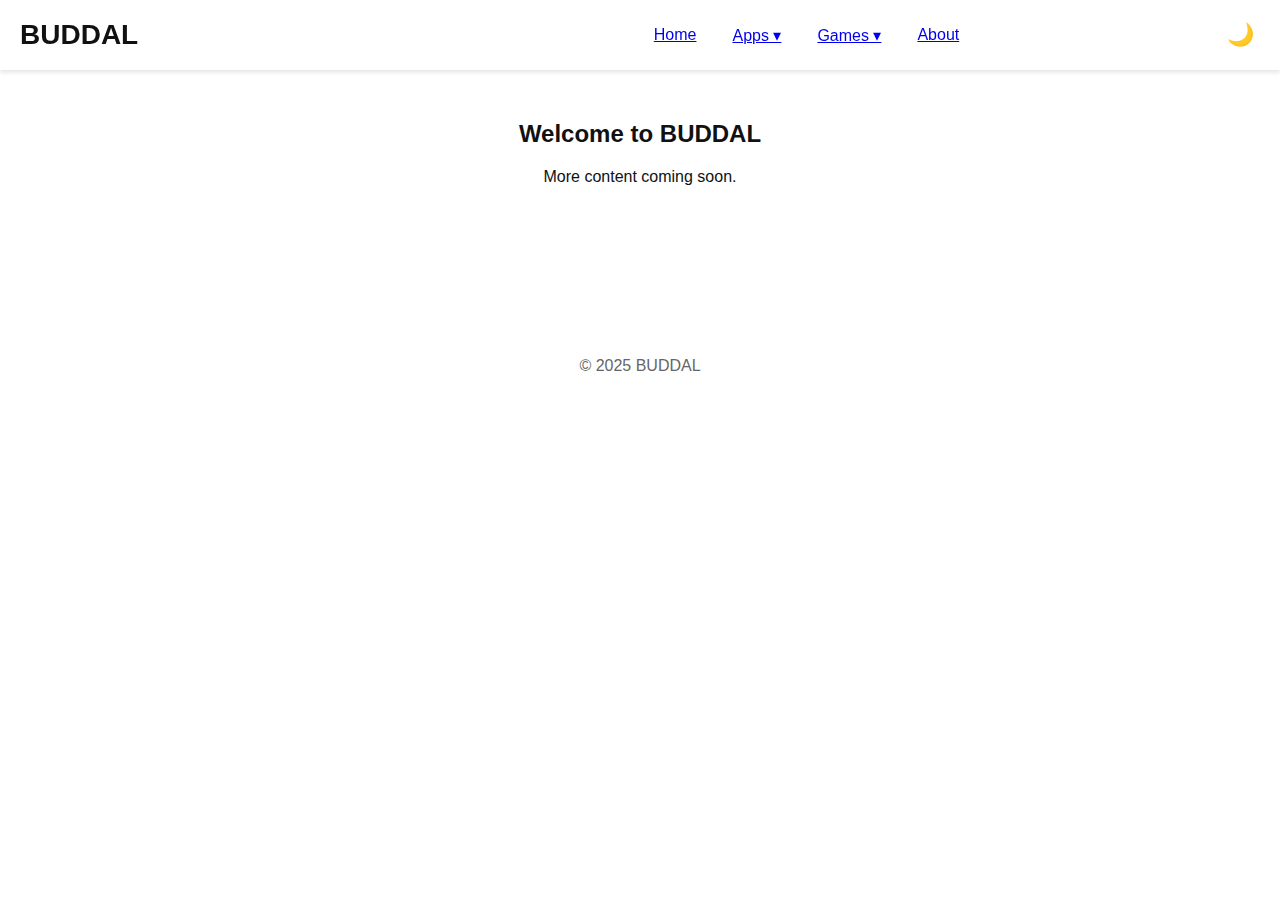
<file: index.html>
<!DOCTYPE html><html><head>
<meta charset='utf-8'><meta name='viewport' content='width=device-width,initial-scale=1'>
<title>BUDDAL</title>
<link rel='stylesheet' href='assets/css/base.css'>
<script src='assets/js/base.js' defer></script>
</head>
<body>

<header>
 <div class="logo">BUDDAL</div>

 <div class="controls">
   <button id="hamburger" class="hamburger">☰</button>
 </div>

 <nav id="mainNav" class="nav" aria-hidden="true">
   <ul>
     <li><a href="index.html">Home</a></li>

     <li class="has-children">
       <a href="#">Apps ▾</a>
       <ul class="submenu">
         <li><a href="apps/emi.html">EMI Calculator</a></li>
         <li><a href="apps/sip.html">SIP Calculator</a></li>
         <li><a href="apps/invoice.html">Invoice Generator</a></li>
       </ul>
     </li>

     <li class="has-children">
       <a href="#">Games ▾</a>
       <ul class="submenu">
         <li><a href="games/snake.html">Snake</a></li>
         <li><a href="games/xoxo.html">XOXO</a></li>
         <li><a href="games/sudoku.html">Sudoku</a></li>
         <li><a href="games/chess.html">Chess</a></li>
       </ul>
     </li>

     <li><a href="index.html#about">About</a></li>
   </ul>
 </nav>

 <button id="themeToggle" class="theme-toggle">🌙</button>
</header>

<main><h2>Welcome to BUDDAL</h2><p>More content coming soon.</p></main>
<footer>&copy; 2025 BUDDAL</footer>
</body></html>
</file>
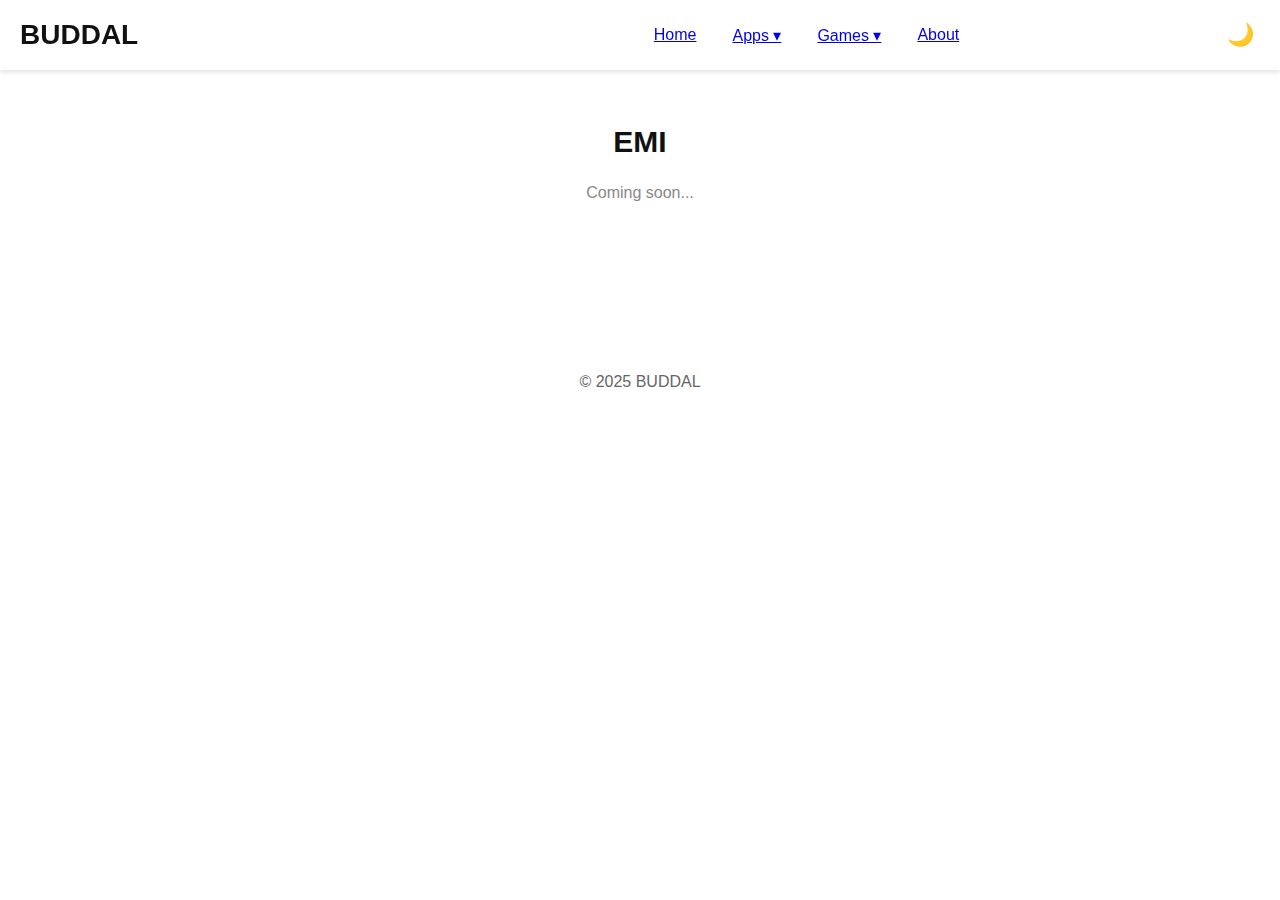
<file: apps/emi.html>
<!DOCTYPE html><html><head>
<meta charset='utf-8'><meta name='viewport' content='width=device-width,initial-scale=1'>
<title>EMI</title>
<link rel='stylesheet' href='../assets/css/base.css'>
<link rel='stylesheet' href='../assets/css/apps.css'>
<script src='../assets/js/base.js' defer></script>
<script src='../assets/js/emi.js' defer></script>
</head>
<body>

<header>
 <div class="logo">BUDDAL</div>

 <div class="controls">
   <button id="hamburger" class="hamburger">☰</button>
 </div>

 <nav id="mainNav" class="nav" aria-hidden="true">
   <ul>
     <li><a href="../index.html">Home</a></li>

     <li class="has-children">
       <a href="#">Apps ▾</a>
       <ul class="submenu">
         <li><a href="emi.html">EMI Calculator</a></li>
         <li><a href="sip.html">SIP Calculator</a></li>
         <li><a href="invoice.html">Invoice Generator</a></li>
       </ul>
     </li>

     <li class="has-children">
       <a href="#">Games ▾</a>
       <ul class="submenu">
         <li><a href="../games/snake.html">Snake</a></li>
         <li><a href="../games/xoxo.html">XOXO</a></li>
         <li><a href="../games/sudoku.html">Sudoku</a></li>
         <li><a href="../games/chess.html">Chess</a></li>
       </ul>
     </li>

     <li><a href="../index.html#about">About</a></li>
   </ul>
 </nav>

 <button id="themeToggle" class="theme-toggle">🌙</button>
</header>

<main><h2>EMI</h2><p>Coming soon...</p></main>
<footer>&copy; 2025 BUDDAL</footer>
</body></html>
</file>
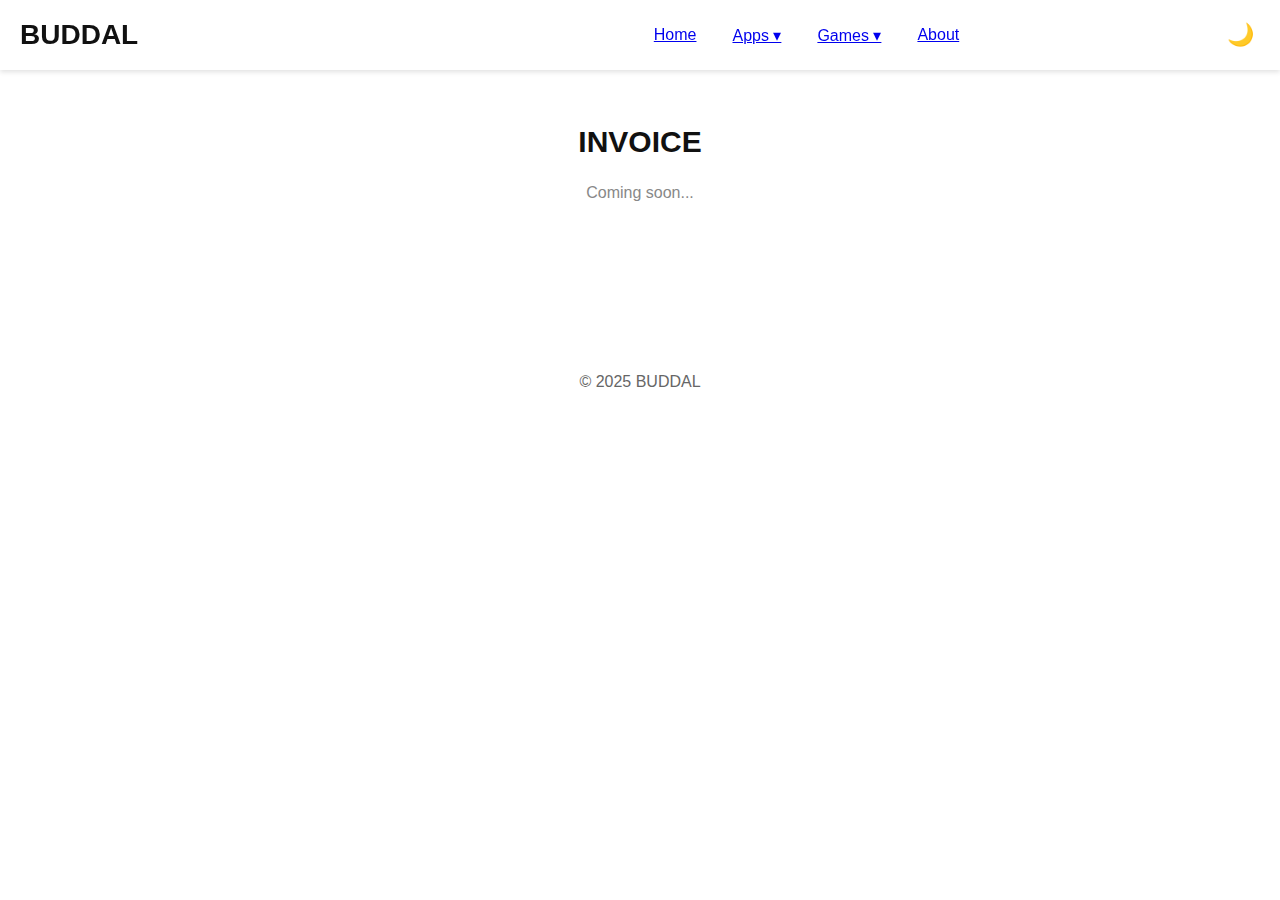
<file: apps/invoice.html>
<!DOCTYPE html><html><head>
<meta charset='utf-8'><meta name='viewport' content='width=device-width,initial-scale=1'>
<title>INVOICE</title>
<link rel='stylesheet' href='../assets/css/base.css'>
<link rel='stylesheet' href='../assets/css/apps.css'>
<script src='../assets/js/base.js' defer></script>
<script src='../assets/js/invoice.js' defer></script>
</head>
<body>

<header>
 <div class="logo">BUDDAL</div>

 <div class="controls">
   <button id="hamburger" class="hamburger">☰</button>
 </div>

 <nav id="mainNav" class="nav" aria-hidden="true">
   <ul>
     <li><a href="../index.html">Home</a></li>

     <li class="has-children">
       <a href="#">Apps ▾</a>
       <ul class="submenu">
         <li><a href="emi.html">EMI Calculator</a></li>
         <li><a href="sip.html">SIP Calculator</a></li>
         <li><a href="invoice.html">Invoice Generator</a></li>
       </ul>
     </li>

     <li class="has-children">
       <a href="#">Games ▾</a>
       <ul class="submenu">
         <li><a href="../games/snake.html">Snake</a></li>
         <li><a href="../games/xoxo.html">XOXO</a></li>
         <li><a href="../games/sudoku.html">Sudoku</a></li>
         <li><a href="../games/chess.html">Chess</a></li>
       </ul>
     </li>

     <li><a href="../index.html#about">About</a></li>
   </ul>
 </nav>

 <button id="themeToggle" class="theme-toggle">🌙</button>
</header>

<main><h2>INVOICE</h2><p>Coming soon...</p></main>
<footer>&copy; 2025 BUDDAL</footer>
</body></html>
</file>
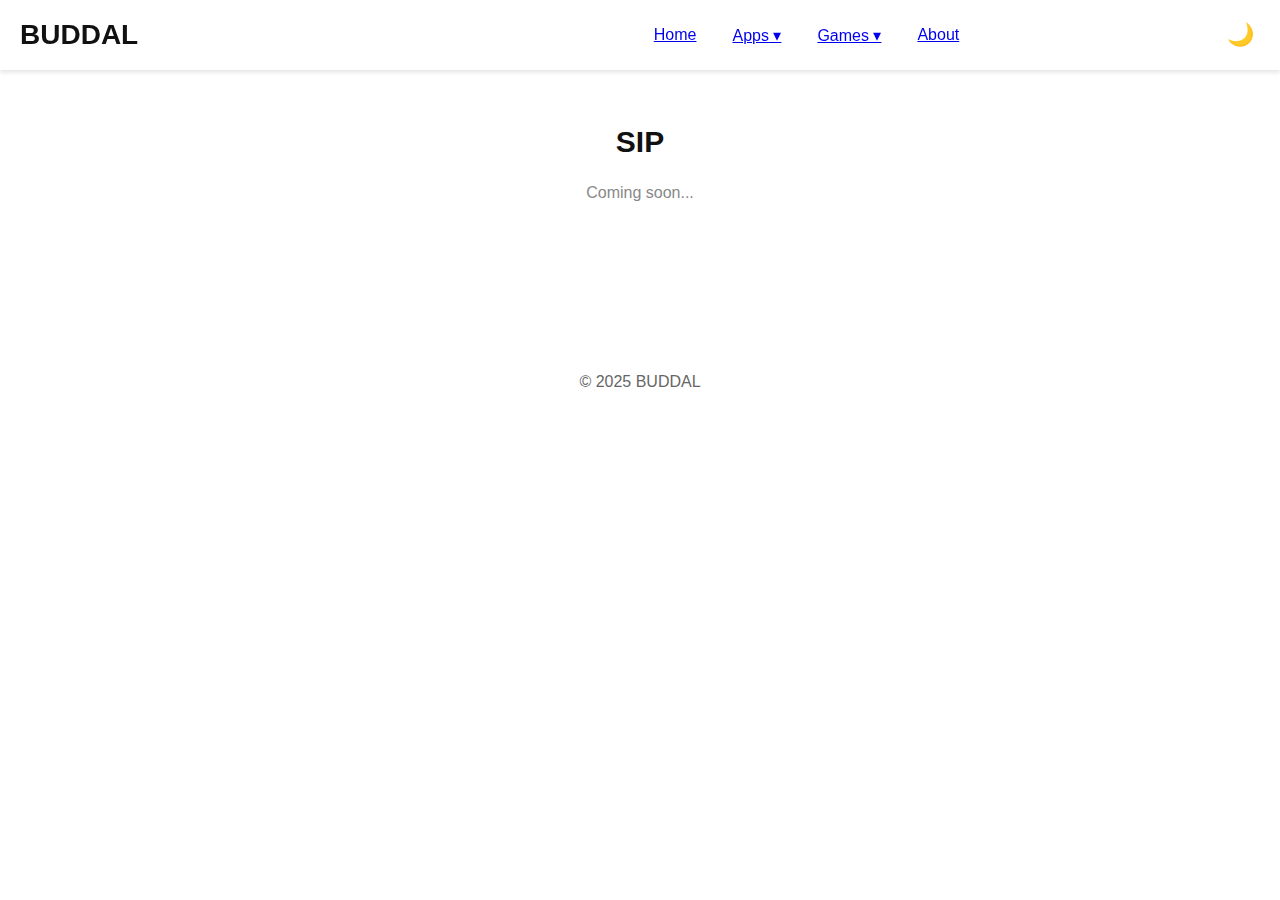
<file: apps/sip.html>
<!DOCTYPE html><html><head>
<meta charset='utf-8'><meta name='viewport' content='width=device-width,initial-scale=1'>
<title>SIP</title>
<link rel='stylesheet' href='../assets/css/base.css'>
<link rel='stylesheet' href='../assets/css/apps.css'>
<script src='../assets/js/base.js' defer></script>
<script src='../assets/js/sip.js' defer></script>
</head>
<body>

<header>
 <div class="logo">BUDDAL</div>

 <div class="controls">
   <button id="hamburger" class="hamburger">☰</button>
 </div>

 <nav id="mainNav" class="nav" aria-hidden="true">
   <ul>
     <li><a href="../index.html">Home</a></li>

     <li class="has-children">
       <a href="#">Apps ▾</a>
       <ul class="submenu">
         <li><a href="emi.html">EMI Calculator</a></li>
         <li><a href="sip.html">SIP Calculator</a></li>
         <li><a href="invoice.html">Invoice Generator</a></li>
       </ul>
     </li>

     <li class="has-children">
       <a href="#">Games ▾</a>
       <ul class="submenu">
         <li><a href="../games/snake.html">Snake</a></li>
         <li><a href="../games/xoxo.html">XOXO</a></li>
         <li><a href="../games/sudoku.html">Sudoku</a></li>
         <li><a href="../games/chess.html">Chess</a></li>
       </ul>
     </li>

     <li><a href="../index.html#about">About</a></li>
   </ul>
 </nav>

 <button id="themeToggle" class="theme-toggle">🌙</button>
</header>

<main><h2>SIP</h2><p>Coming soon...</p></main>
<footer>&copy; 2025 BUDDAL</footer>
</body></html>
</file>
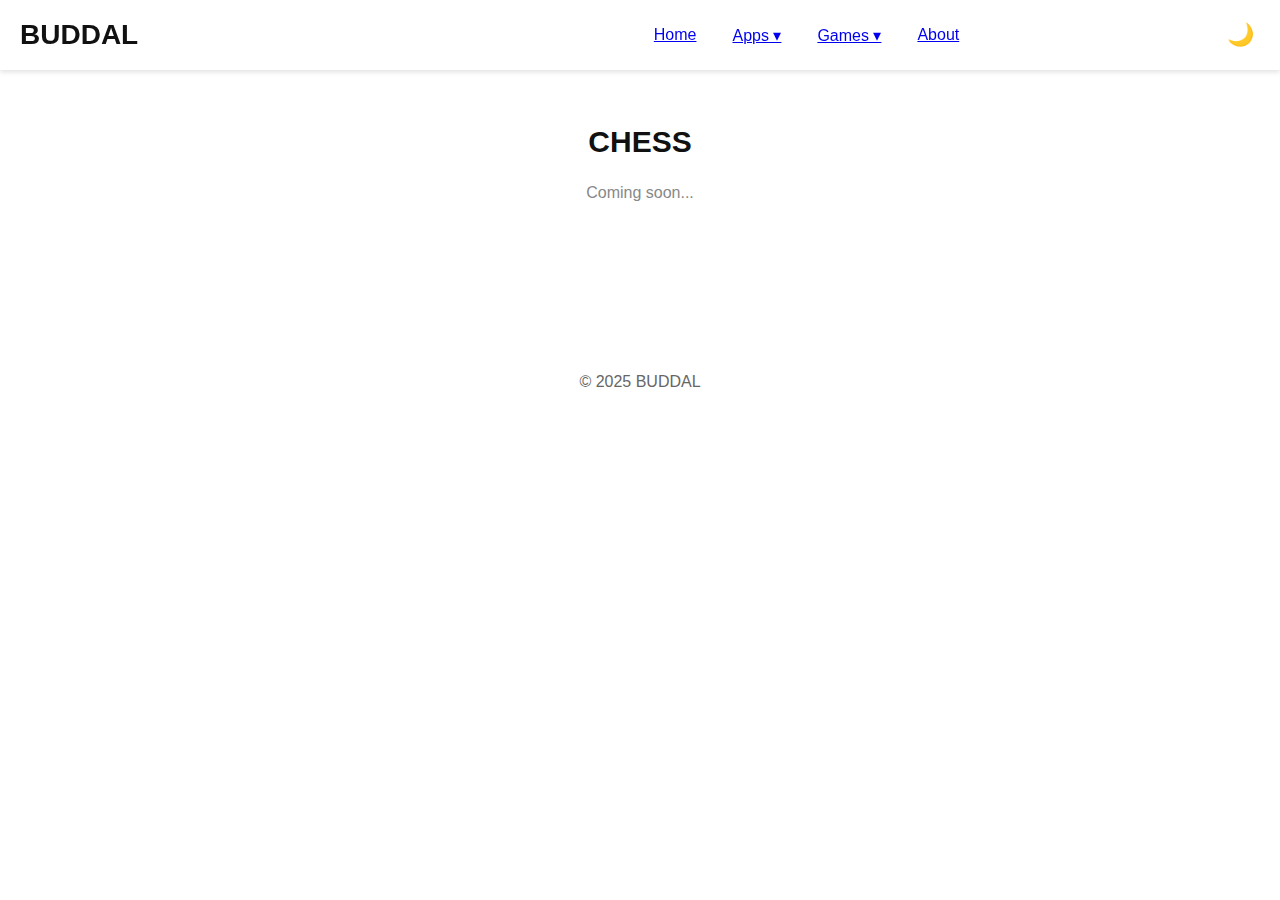
<file: games/chess.html>
<!DOCTYPE html><html><head>
<meta charset='utf-8'><meta name='viewport' content='width=device-width,initial-scale=1'>
<title>CHESS</title>
<link rel='stylesheet' href='../assets/css/base.css'>
<link rel='stylesheet' href='../assets/css/games.css'>
<script src='../assets/js/base.js' defer></script>
<script src='../assets/js/snake.js' defer></script>
</head>
<body>

<header>
 <div class="logo">BUDDAL</div>

 <div class="controls">
   <button id="hamburger" class="hamburger">☰</button>
 </div>

 <nav id="mainNav" class="nav" aria-hidden="true">
   <ul>
     <li><a href="../index.html">Home</a></li>

     <li class="has-children">
       <a href="#">Apps ▾</a>
       <ul class="submenu">
         <li><a href="emi.html">EMI Calculator</a></li>
         <li><a href="sip.html">SIP Calculator</a></li>
         <li><a href="invoice.html">Invoice Generator</a></li>
       </ul>
     </li>

     <li class="has-children">
       <a href="#">Games ▾</a>
       <ul class="submenu">
         <li><a href="../games/snake.html">Snake</a></li>
         <li><a href="../games/xoxo.html">XOXO</a></li>
         <li><a href="../games/sudoku.html">Sudoku</a></li>
         <li><a href="../games/chess.html">Chess</a></li>
       </ul>
     </li>

     <li><a href="../index.html#about">About</a></li>
   </ul>
 </nav>

 <button id="themeToggle" class="theme-toggle">🌙</button>
</header>

<main><h2>CHESS</h2><p>Coming soon...</p></main>
<footer>&copy; 2025 BUDDAL</footer>
</body></html>
</file>
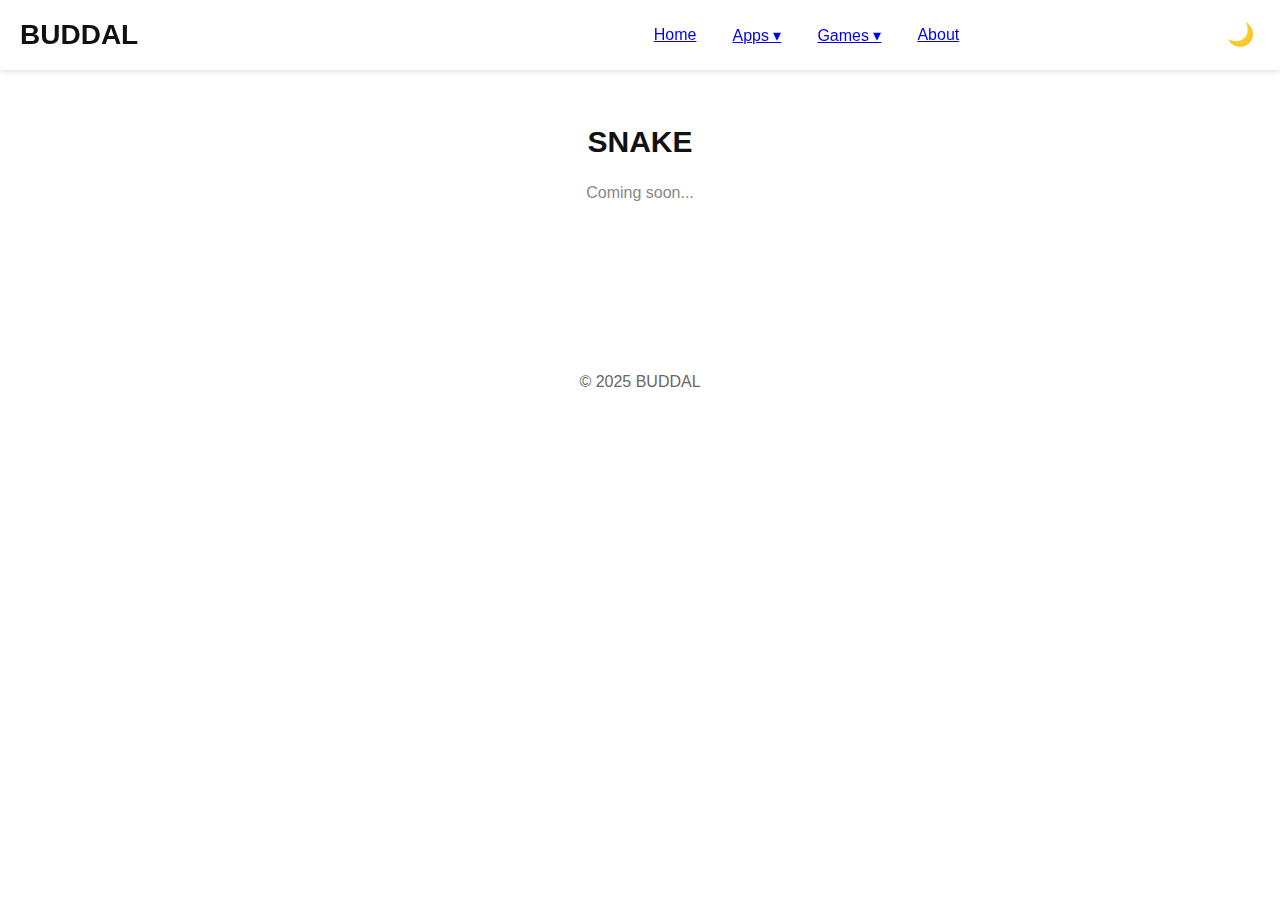
<file: games/snake.html>
<!DOCTYPE html><html><head>
<meta charset='utf-8'><meta name='viewport' content='width=device-width,initial-scale=1'>
<title>SNAKE</title>
<link rel='stylesheet' href='../assets/css/base.css'>
<link rel='stylesheet' href='../assets/css/games.css'>
<script src='../assets/js/base.js' defer></script>
<script src='../assets/js/snake.js' defer></script>
</head>
<body>

<header>
 <div class="logo">BUDDAL</div>

 <div class="controls">
   <button id="hamburger" class="hamburger">☰</button>
 </div>

 <nav id="mainNav" class="nav" aria-hidden="true">
   <ul>
     <li><a href="../index.html">Home</a></li>

     <li class="has-children">
       <a href="#">Apps ▾</a>
       <ul class="submenu">
         <li><a href="emi.html">EMI Calculator</a></li>
         <li><a href="sip.html">SIP Calculator</a></li>
         <li><a href="invoice.html">Invoice Generator</a></li>
       </ul>
     </li>

     <li class="has-children">
       <a href="#">Games ▾</a>
       <ul class="submenu">
         <li><a href="../games/snake.html">Snake</a></li>
         <li><a href="../games/xoxo.html">XOXO</a></li>
         <li><a href="../games/sudoku.html">Sudoku</a></li>
         <li><a href="../games/chess.html">Chess</a></li>
       </ul>
     </li>

     <li><a href="../index.html#about">About</a></li>
   </ul>
 </nav>

 <button id="themeToggle" class="theme-toggle">🌙</button>
</header>

<main><h2>SNAKE</h2><p>Coming soon...</p></main>
<footer>&copy; 2025 BUDDAL</footer>
</body></html>
</file>
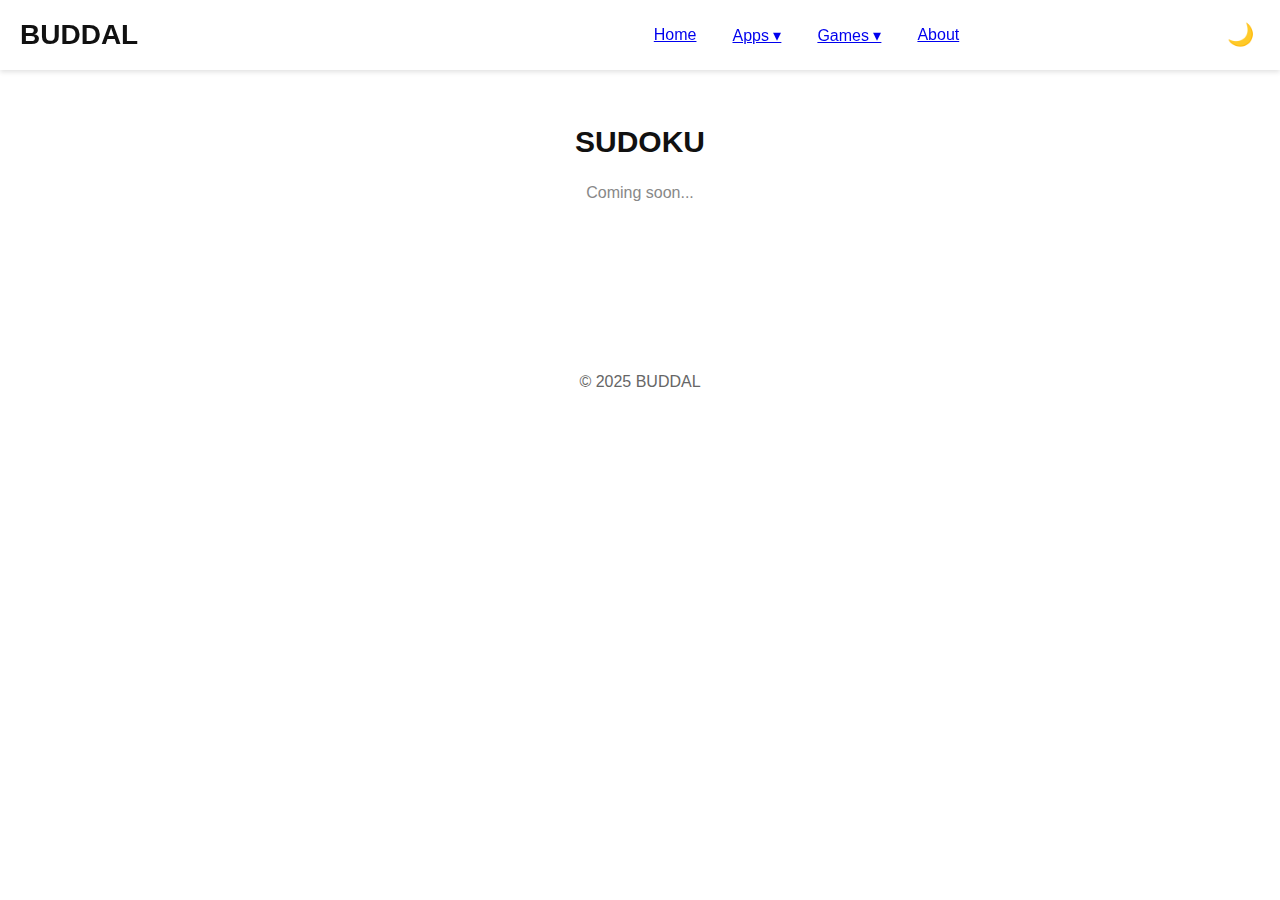
<file: games/sudoku.html>
<!DOCTYPE html><html><head>
<meta charset='utf-8'><meta name='viewport' content='width=device-width,initial-scale=1'>
<title>SUDOKU</title>
<link rel='stylesheet' href='../assets/css/base.css'>
<link rel='stylesheet' href='../assets/css/games.css'>
<script src='../assets/js/base.js' defer></script>
<script src='../assets/js/snake.js' defer></script>
</head>
<body>

<header>
 <div class="logo">BUDDAL</div>

 <div class="controls">
   <button id="hamburger" class="hamburger">☰</button>
 </div>

 <nav id="mainNav" class="nav" aria-hidden="true">
   <ul>
     <li><a href="../index.html">Home</a></li>

     <li class="has-children">
       <a href="#">Apps ▾</a>
       <ul class="submenu">
         <li><a href="emi.html">EMI Calculator</a></li>
         <li><a href="sip.html">SIP Calculator</a></li>
         <li><a href="invoice.html">Invoice Generator</a></li>
       </ul>
     </li>

     <li class="has-children">
       <a href="#">Games ▾</a>
       <ul class="submenu">
         <li><a href="../games/snake.html">Snake</a></li>
         <li><a href="../games/xoxo.html">XOXO</a></li>
         <li><a href="../games/sudoku.html">Sudoku</a></li>
         <li><a href="../games/chess.html">Chess</a></li>
       </ul>
     </li>

     <li><a href="../index.html#about">About</a></li>
   </ul>
 </nav>

 <button id="themeToggle" class="theme-toggle">🌙</button>
</header>

<main><h2>SUDOKU</h2><p>Coming soon...</p></main>
<footer>&copy; 2025 BUDDAL</footer>
</body></html>
</file>
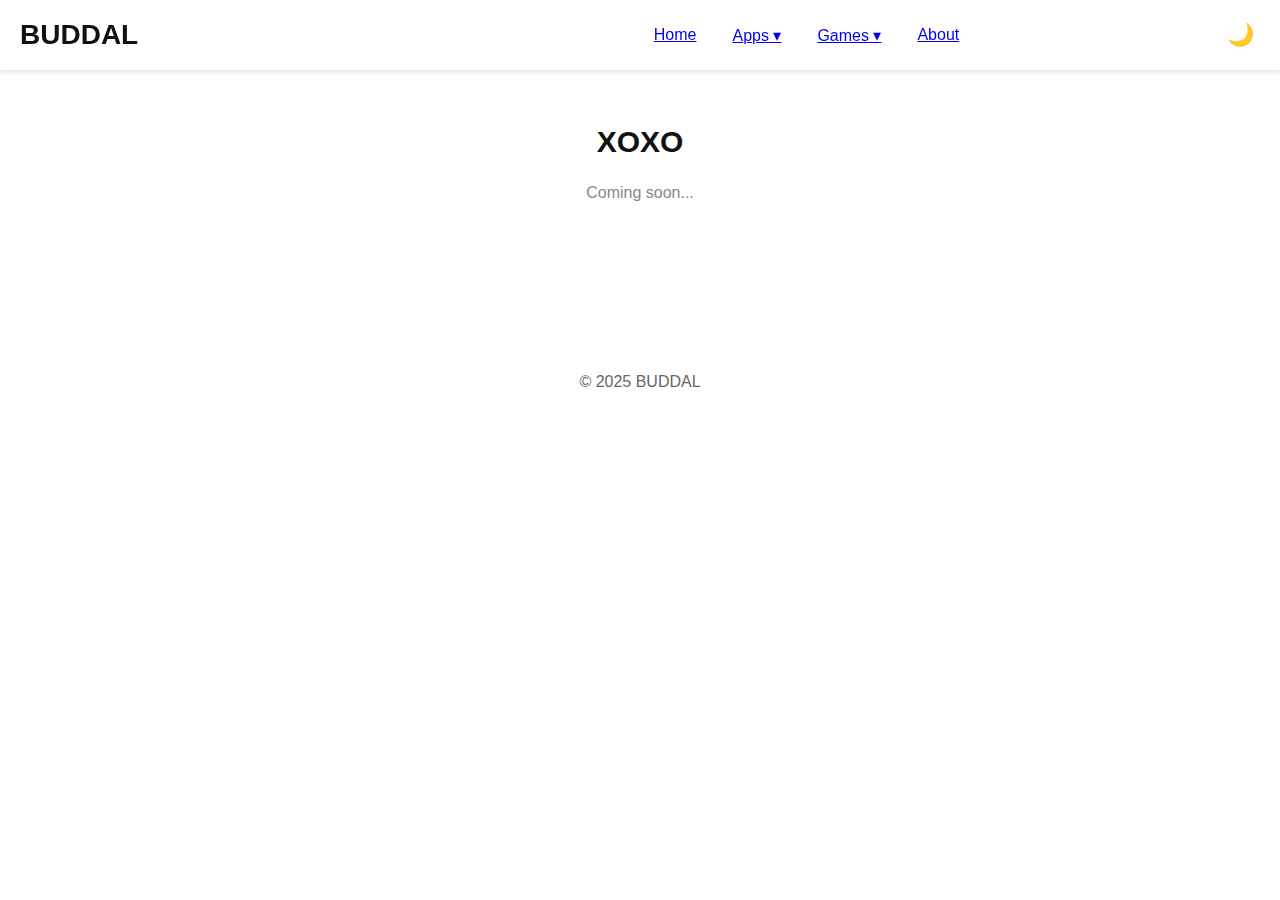
<file: games/xoxo.html>
<!DOCTYPE html><html><head>
<meta charset='utf-8'><meta name='viewport' content='width=device-width,initial-scale=1'>
<title>XOXO</title>
<link rel='stylesheet' href='../assets/css/base.css'>
<link rel='stylesheet' href='../assets/css/games.css'>
<script src='../assets/js/base.js' defer></script>
<script src='../assets/js/snake.js' defer></script>
</head>
<body>

<header>
 <div class="logo">BUDDAL</div>

 <div class="controls">
   <button id="hamburger" class="hamburger">☰</button>
 </div>

 <nav id="mainNav" class="nav" aria-hidden="true">
   <ul>
     <li><a href="../index.html">Home</a></li>

     <li class="has-children">
       <a href="#">Apps ▾</a>
       <ul class="submenu">
         <li><a href="emi.html">EMI Calculator</a></li>
         <li><a href="sip.html">SIP Calculator</a></li>
         <li><a href="invoice.html">Invoice Generator</a></li>
       </ul>
     </li>

     <li class="has-children">
       <a href="#">Games ▾</a>
       <ul class="submenu">
         <li><a href="../games/snake.html">Snake</a></li>
         <li><a href="../games/xoxo.html">XOXO</a></li>
         <li><a href="../games/sudoku.html">Sudoku</a></li>
         <li><a href="../games/chess.html">Chess</a></li>
       </ul>
     </li>

     <li><a href="../index.html#about">About</a></li>
   </ul>
 </nav>

 <button id="themeToggle" class="theme-toggle">🌙</button>
</header>

<main><h2>XOXO</h2><p>Coming soon...</p></main>
<footer>&copy; 2025 BUDDAL</footer>
</body></html>
</file>
<file: assets/css/base.css>
:root{
  --bg:#ffffff;
  --text:#111;
  --header:#ffffff;
  --shadow:rgba(0,0,0,0.12);
}
body{margin:0;background:var(--bg);color:var(--text);font-family:Arial,Helvetica,sans-serif;transition:.25s}
header{position:fixed;top:0;left:0;right:0;height:70px;display:flex;align-items:center;justify-content:space-between;padding:0 20px;background:var(--header);box-shadow:0 2px 5px var(--shadow);z-index:1000}
.logo{font-size:28px;font-weight:700}
.hamburger,.theme-toggle{background:none;border:0;font-size:22px;cursor:pointer}
nav{position:fixed;top:70px;left:0;right:0;background:var(--bg);max-height:0;overflow:hidden;transition:.3s}
nav[data-open="true"]{max-height:300px;box-shadow:0 4px 12px rgba(0,0,0,0.1)}
nav ul{list-style:none;margin:0;padding:10px;display:flex;flex-direction:column;gap:8px}
nav li a{padding:8px;display:block;border-radius:4px}
nav li a:hover{background:rgba(0,0,0,0.06)}
.has-children .submenu{display:none;padding-left:15px}
.has-children[data-open="true"] .submenu{display:flex;flex-direction:column;gap:5px}

@media(min-width:800px){
  nav{position:static;max-height:none;background:none;box-shadow:none}
  nav ul{flex-direction:row;gap:20px;padding:0}
  .hamburger{display:none}
  .has-children .submenu{position:absolute;background:var(--bg);padding:10px;border:1px solid rgba(0,0,0,0.1);display:none}
  .has-children:hover .submenu{display:block}
}

main{padding:100px 20px;text-align:center}
footer{text-align:center;padding:15px;color:#666;margin-top:40px}

body.dark{--bg:#000;--text:#fff;--header:#000;--shadow:rgba(255,255,255,0.2)}
</file>
<file: assets/css/apps.css>
main h2{font-size:30px} p{color:#888}
</file>
<file: assets/css/games.css>
main h2{font-size:30px} p{color:#888}
</file>
